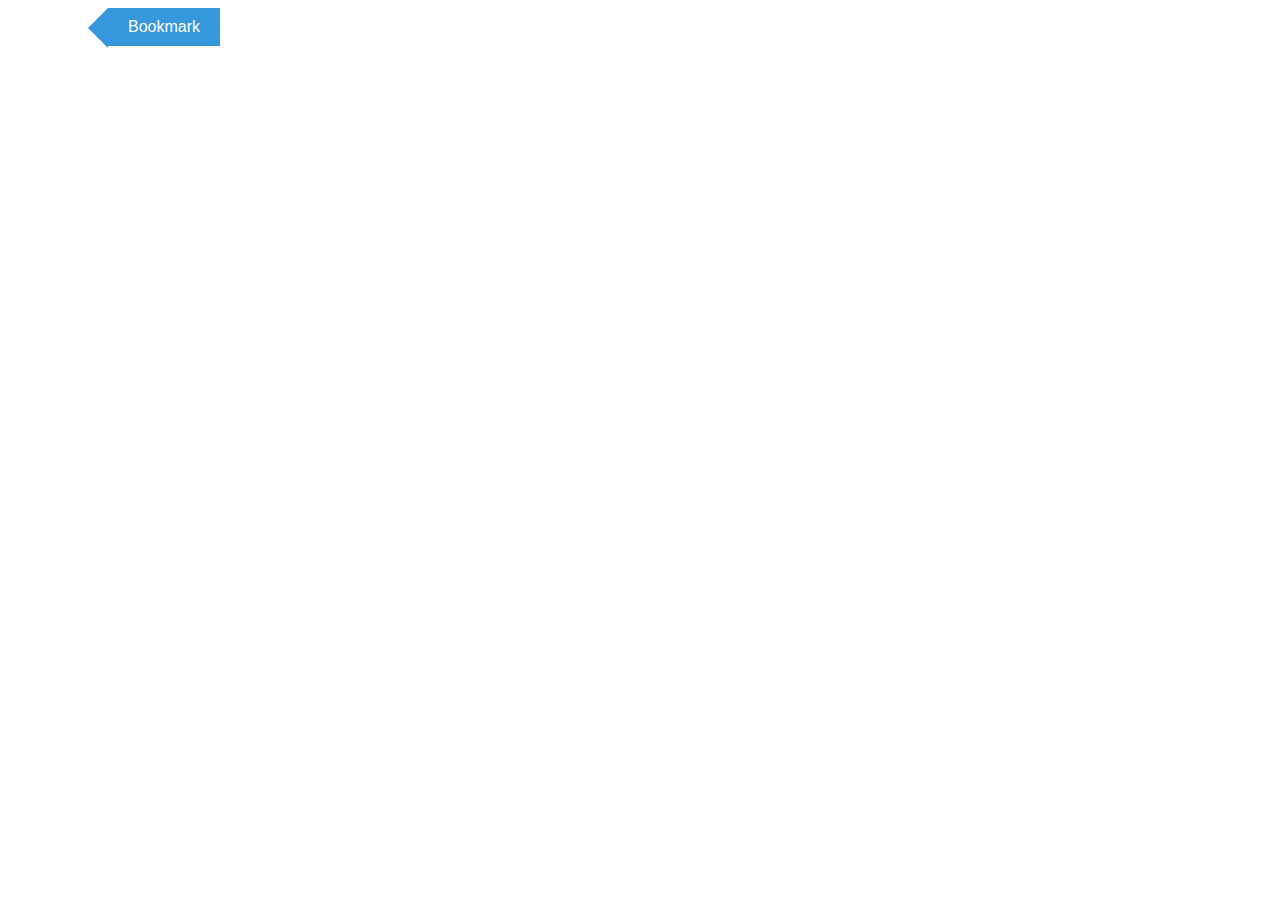
<file: templates/test.html>
<!DOCTYPE html>
<html lang="en">
<head>
    <meta charset="UTF-8">
    <meta name="viewport" content="width=device-width, initial-scale=1.0">
    <title>Bookmark Button</title>
    <style>
        .bookmark-button {
            display: inline-block;
            position: relative;
            padding: 10px 20px;
            background-color: #3498db;
            color: #fff;
            font-size: 16px;
            border: none;
            outline: none;
            cursor: pointer;
            transition: background-color 0.3s, transform 0.3s;
        }

        .bookmark-button:hover {
            background-color: #2980b9;
            transform: scale(1.1);
        }

        .bookmark-button::before {
            content: '';
            position: absolute;
            top: 0;
            left: -20px; /* Adjust the size of the cutout */
            width: 0;
            height: 0;
            border-style: solid;
            border-width: 20px 20px 20px 0;
            border-color: transparent #3498db transparent transparent;
            transition: border-width 0.3s;
        }

        .bookmark-button:hover::before {
            border-width: 20px 22px 20px 0; /* Adjust the size of the cutout on hover */
        }
    </style>
</head>
<body>

<button class="bookmark-button" style="margin-left: 100px">Bookmark</button>

</body>
</html>
</file>
